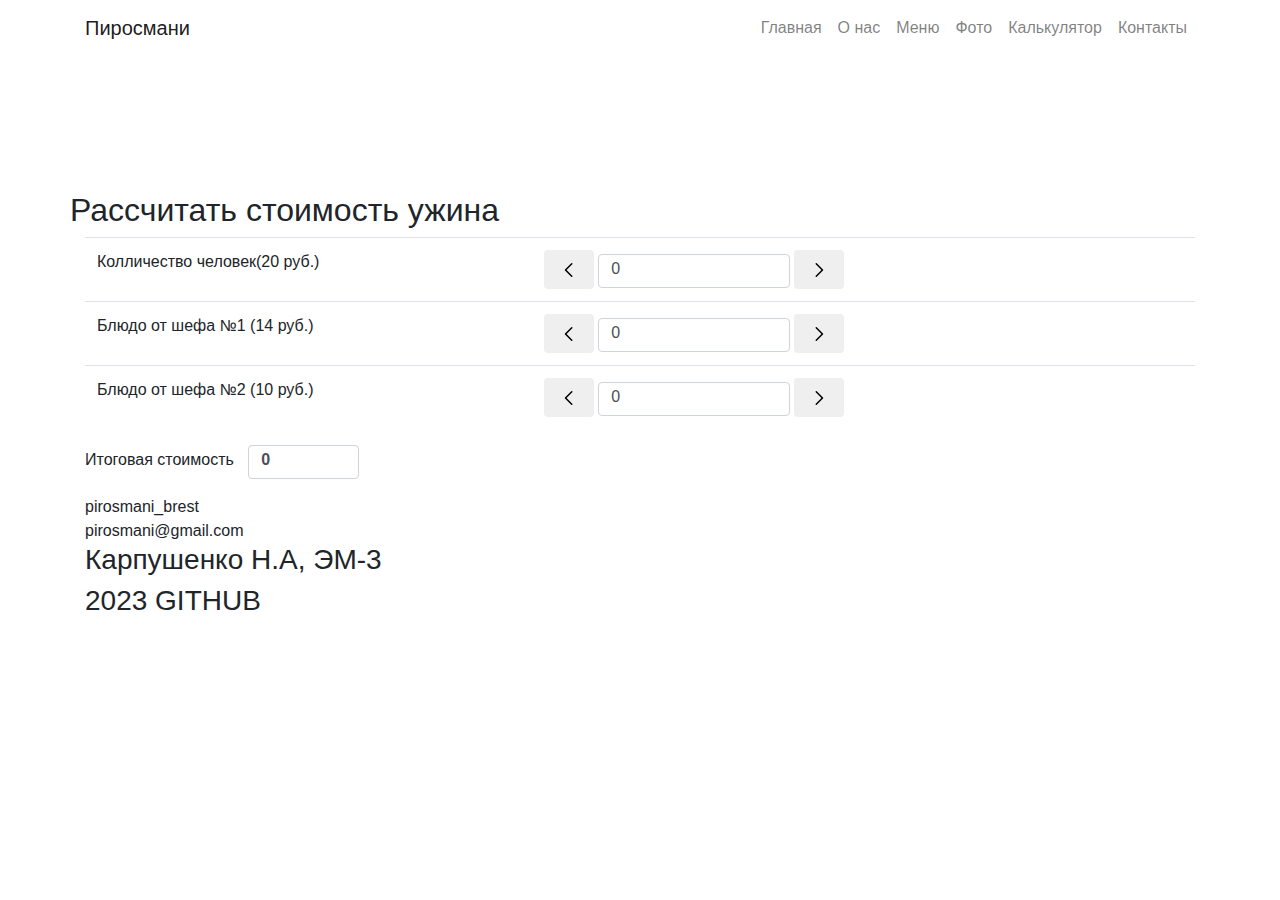
<file: calc.html>
<!DOCTYPE html>
<html lang="en">

<head>
    <meta charset="UTF-8">
    <meta http-equiv="X-UA-Compatible" content="IE=edge">
    <meta name="viewport" content="width=device-width, initial-scale=1.0">
    <title>Калькулятор</title>

    <!-- Mobile Specific Meta -->
    <meta name="viewport" content="width=device-width, initial-scale=1, shrink-to-fit=no">
    <!-- Favicon-->
    <link rel="shortcut icon" href="images/fav.png">


    <link rel="stylesheet" href="https://maxcdn.bootstrapcdn.com/bootstrap/4.0.0/css/bootstrap.min.css"
        integrity="sha384-Gn5384xqQ1aoWXA+058RXPxPg6fy4IWvTNh0E263XmFcJlSAwiGgFAW/dAiS6JXm" crossorigin="anonymous">


    <style>
        .formInoutValue {
            width: 30%;
            padding-top: 2px;
        }

        .formInoutValue1 {
            width: 10%;
            margin-left: 10px;
            padding-top: 2px;
        }


        .form-control {
            display: inline !important;
        }

        #finalprice {
            font-weight: bold;
        }
    </style>
</head>

<body>
    <!-- Start Header Area -->
    <header class="header_area sticky-header">
        <div class="main_menu">
            <nav class="navbar navbar-expand-lg navbar-light main_box">
                <div class="container">
                    <!-- Brand and toggle get grouped for better mobile display -->
                    <a class="navbar-brand logo_h" href="index.html">Пиросмани</a>
                    <button class="navbar-toggler" type="button" data-toggle="collapse"
                        data-target="#navbarSupportedContent" aria-controls="navbarSupportedContent"
                        aria-expanded="false" aria-label="Toggle navigation">
                        <span class="icon-bar"></span>
                        <span class="icon-bar"></span>
                        <span class="icon-bar"></span>
                    </button>
                    <!-- Collect the nav links, forms, and other content for toggling -->
                    <div class="collapse navbar-collapse offset" id="navbarSupportedContent">
                        <ul class="nav navbar-nav menu_nav ml-auto">
                            <li class="nav-item"><a class="nav-link" href="./#main">Главная</a></li>
                            <li class="nav-item"><a class="nav-link" href="./#about">О нас</a></li>
                            <li class="nav-item"><a class="nav-link" href="./#menu">Меню</a></li>
                            <li class="nav-item"><a class="nav-link" href="./#photo">Фото</a></li>
                            <li class="nav-item"><a class="nav-link" href="./calc.html">Калькулятор</a></li>
                            <li class="nav-item"><a class="nav-link" href="./#contact">Контакты</a></li>
                        </ul>
                    </div>
                </div>
            </nav>
        </div>
    </header>
    <!-- End Header Area -->

    <div class="container" style="margin-top: 15vh;">
        <div class="row">
            <h2>Рассчитать стоимость ужина</h2>
        </div>
        <table class="table">
            <tbody>
                <tr>
                    <td>Колличество человек(20 руб.)</td>
                    <td class="inline-block">
                        <button class="btn" onclick="minusFirstInput()"><img src="./images/chevron-left.svg"
                                alt="-"></button>
                        <input type="number" id="number" value="0" class="form-control formInoutValue">
                        <button class="btn" onclick="plusFirstInput()"><img src="./images/chevron-right.svg"
                                alt="-"></button>
                    </td>
                </tr>
                <tr>
                    <td>Блюдо от шефа №1 (14 руб.)</td>
                    <td class="inline-block">
                        <button class="btn" onclick="minusFirstInput1()"><img src="./images/chevron-left.svg"
                                alt="-"></button>
                        <input type="number" id="number1" value="0" class="form-control formInoutValue">
                        <button class="btn" onclick="plusFirstInput1()"><img src="./images/chevron-right.svg"
                                alt="-"></button>
                    </td>
                </tr>
                <tr>
                    <td>Блюдо от шефа №2 (10 руб.)</td>
                    <td class="inline-block">
                        <button class="btn" onclick="minusFirstInput2()"><img src="./images/chevron-left.svg"
                                alt="-"></button>
                        <input type="number" id="number2" value="0" class="form-control formInoutValue">
                        <button class="btn" onclick="plusFirstInput2()"><img src="./images/chevron-right.svg"
                                alt="-"></button>
                    </td>
                </tr>
            </tbody>
        </table>

        <script>
            function minusFirstInput() {
                let number = document.getElementById('number');
                let valueNumber = Number(number.value);
                valueNumber = valueNumber - 1;
                number.value = valueNumber;
                price()
            }

            function plusFirstInput() {
                let number = document.getElementById('number');
                let valueNumber = Number(number.value);
                valueNumber = valueNumber + 1;
                number.value = valueNumber;
                price()
            }
            function minusFirstInput1() {
                let number = document.getElementById('number1');
                let valueNumber = Number(number.value);
                valueNumber = valueNumber - 1;
                number.value = valueNumber;
                price()
            }

            function plusFirstInput1() {
                let number = document.getElementById('number1');
                let valueNumber = Number(number.value);
                valueNumber = valueNumber + 1;
                number.value = valueNumber;
                price()
            }
            function minusFirstInput2() {
                let number = document.getElementById('number2');
                let valueNumber = Number(number.value);
                valueNumber = valueNumber - 1;
                number.value = valueNumber;
                price()
            }

            function plusFirstInput2() {
                let number = document.getElementById('number2');
                let valueNumber = Number(number.value);
                valueNumber = valueNumber + 1;
                number.value = valueNumber;
                price()
            }

            function price() {
                let number = document.getElementById('number');
                let valueNumber = Number(number.value);
                let number1 = document.getElementById('number1');
                let valueNumber1 = Number(number1.value);
                let number2 = document.getElementById('number2');
                let valueNumber2 = Number(number2.value);

                let inputprice = valueNumber * 20 + valueNumber1 * 14 + valueNumber2 * 10;

                let finalprice = document.getElementById('finalprice');
                let resultcalc = Number(finalprice.value);
                resultcalc = inputprice;
                finalprice.value = resultcalc;

            }

        </script>

        <p>Итоговая стоимость <input type="number" id="finalprice" value="0" class="form-control formInoutValue1"></p>
    </div>

    <footer>
        <div class="container">
            <div class="instagram">
                <i class="fa-brands fa-instagram"></i>
                pirosmani_brest
            </div>
            <div class="gmail">
                <i class="fa-regular fa-envelope"></i>
                pirosmani@gmail.com
            </div>
            <h3>Карпушенко Н.А, ЭМ-3</h3>
            <h3>2023 GITHUB</h3>
        </div>
    </footer>


</body>

</html>
</file>
